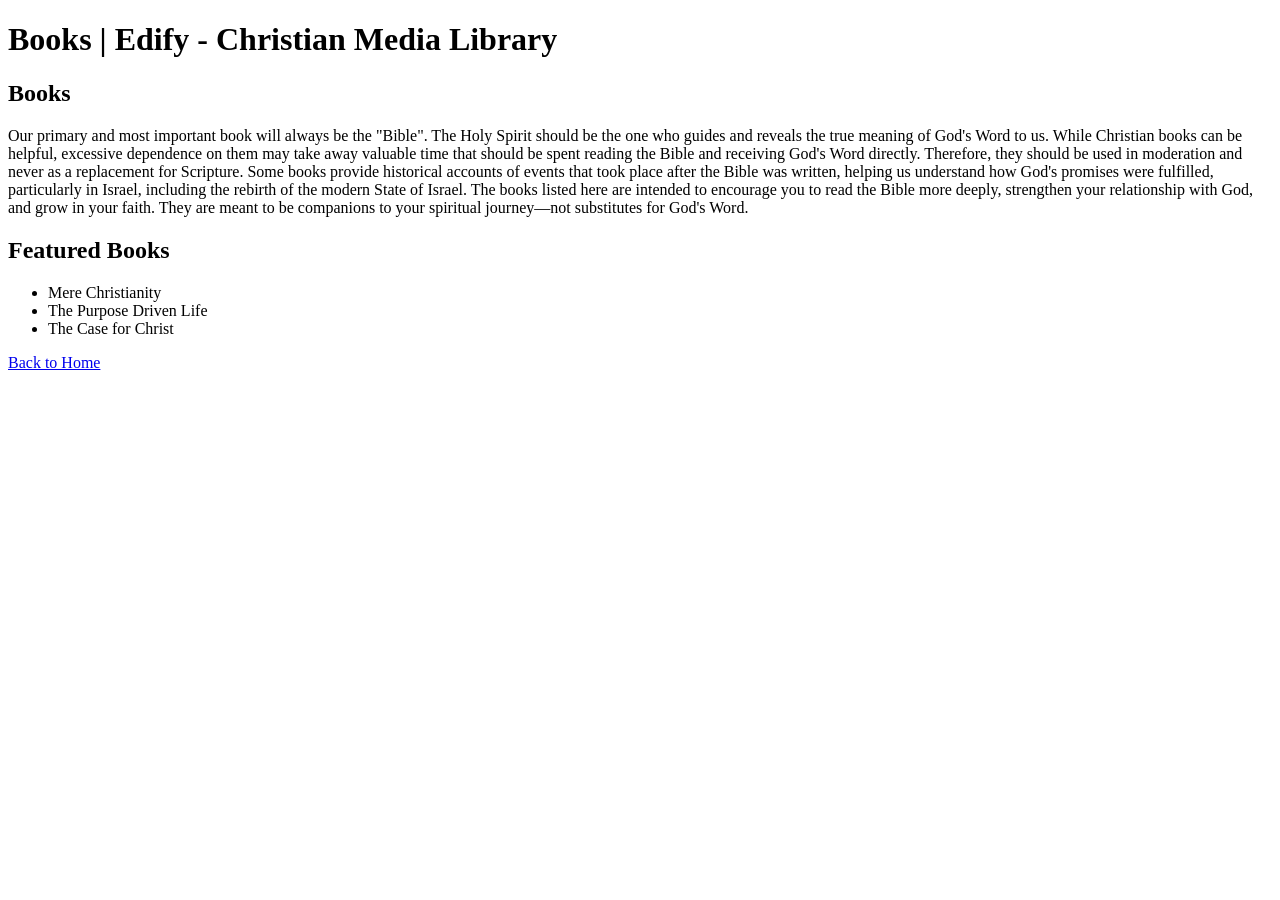
<file: books.html>
<!DOCTYPE html>
<html lang="en">
<head>
    <meta charset="UTF-8">
    <meta name="viewport" content="width=device-width, initial-scale=1.0">
    <title>Books | Edify - Christian Media Library</title>
</head>
<body>
    <h1>Books | Edify - Christian Media Library</h1>
    <h2>Books</h2>
    <p>
Our primary and most important book will always be the "Bible". The Holy Spirit should be the one who guides and reveals the true meaning of God's Word to us.

While Christian books can be helpful, excessive dependence on them may take away valuable time that should be spent reading the Bible and receiving God's Word directly. Therefore, they should be used in moderation and never as a replacement for Scripture.

Some books provide historical accounts of events that took place after the Bible was written, helping us understand how God's promises were fulfilled, particularly in Israel, including the rebirth of the modern State of Israel.

The books listed here are intended to encourage you to read the Bible more deeply, strengthen your relationship with God, and grow in your faith. They are meant to be companions to your spiritual journey—not substitutes for God's Word.

    </p>
    <h2>Featured Books</h2>
    <ul>
        <li>Mere Christianity</li>
        <li>The Purpose Driven Life</li>
        <li>The Case for Christ</li>
    </ul>
    <a href="index.html">Back to Home</a>
</body>
</html>
</file>
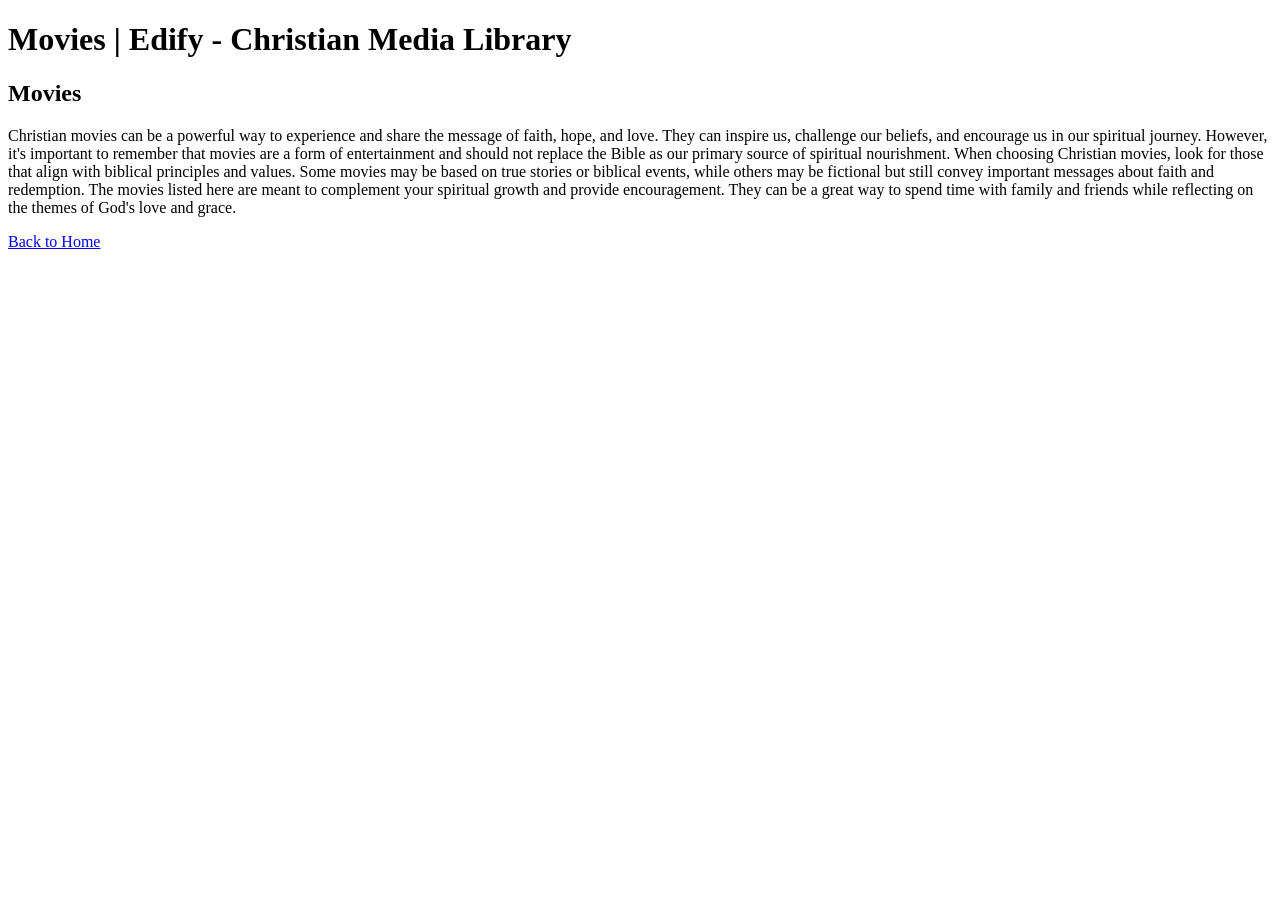
<file: movies.html>
<!DOCTYPE html>
<html lang="en">
<head>
    <meta charset="UTF-8">
    <meta name="viewport" content="width=device-width, initial-scale=1.0">
    <title>Movies | Edify - Christian Media Library</title>
    </head>

<body>
    <h1>Movies | Edify - Christian Media Library</h1>
    <h2>Movies</h2>
    <p> 
        Christian movies can be a powerful way to experience and share the message of faith, hope, and love. They can inspire us, challenge our beliefs, and encourage us in our spiritual journey. However, it's important to remember that movies are a form of entertainment and should not replace the Bible as our primary source of spiritual nourishment.

        When choosing Christian movies, look for those that align with biblical principles and values. Some movies may be based on true stories or biblical events, while others may be fictional but still convey important messages about faith and redemption.

        The movies listed here are meant to complement your spiritual growth and provide encouragement. They can be a great way to spend time with family and friends while reflecting on the themes of God's love and grace.
    </p>
    <a href="index.html">Back to Home</a>
</body>
</html>
</file>
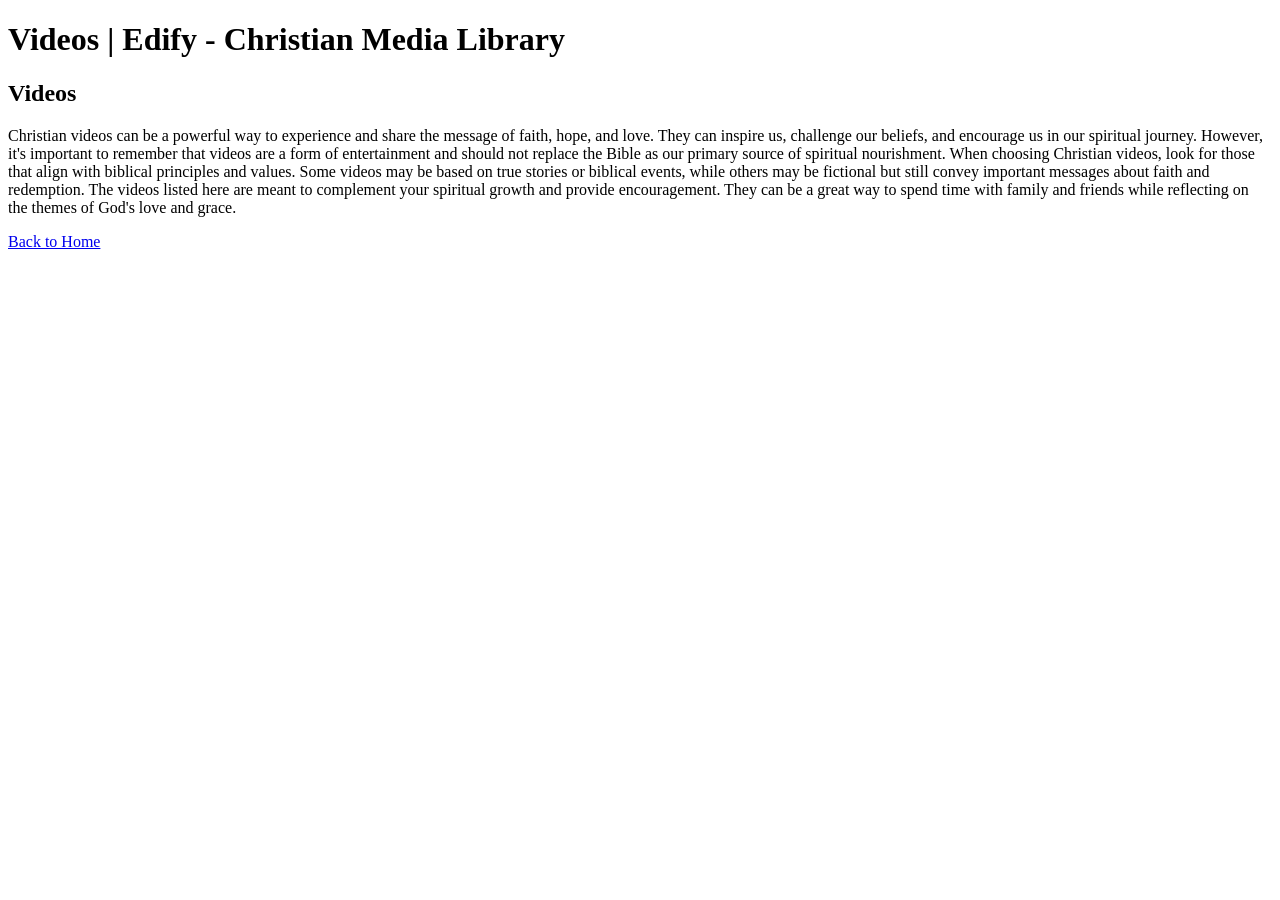
<file: videos.html>
<!DOCTYPE html>
<html lang="en">
<head>
    <meta charset="UTF-8">
    <meta name="viewport" content="width=device-width, initial-scale=1.0">
    <title>Videos | Edify - Christian Media Library</title>
</head>
<body>
    <h1>Videos | Edify - Christian Media Library</h1>
    <h2>Videos</h2>
    <p>
        Christian videos can be a powerful way to experience and share the message of faith, hope, and love. They can inspire us, challenge our beliefs, and encourage us in our spiritual journey. However, it's important to remember that videos are a form of entertainment and should not replace the Bible as our primary source of spiritual nourishment.

        When choosing Christian videos, look for those that align with biblical principles and values. Some videos may be based on true stories or biblical events, while others may be fictional but still convey important messages about faith and redemption.

        The videos listed here are meant to complement your spiritual growth and provide encouragement. They can be a great way to spend time with family and friends while reflecting on the themes of God's love and grace.
    </p>
    <a href="index.html">Back to Home</a>
</body>
</html>
</file>
